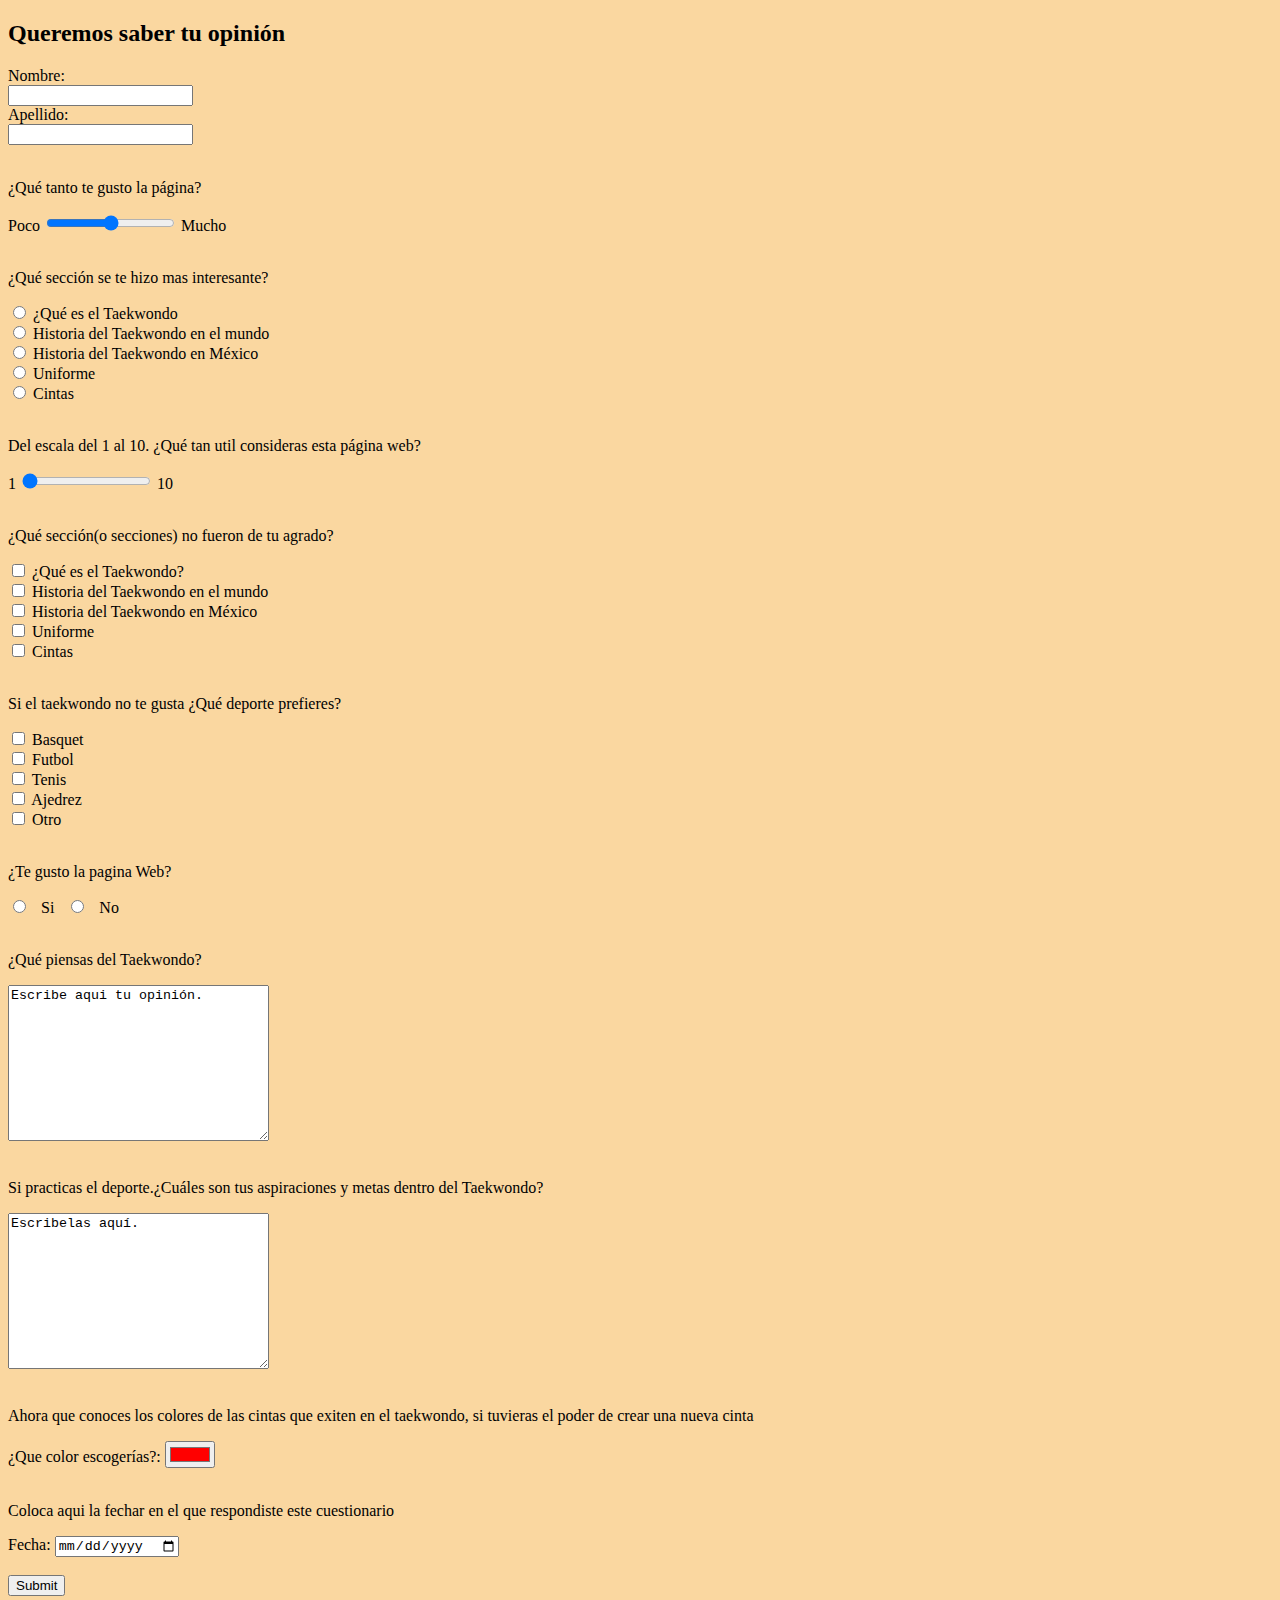
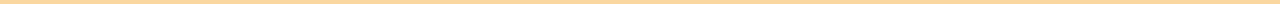
<file: 5 Formulario.html>
<!DOCTYPE html>
<html lang="en" dir="ltr">
  <head>
    <meta charset="utf-8">
    <title></title>
  </head>
  <body bgcolor="#FAD7A0">
    <h2>Queremos saber tu opinión</h2>

<form action="6 Gracias.html">
  <label for="fname">Nombre:</label><br>
  <input type="text" id="fname" name="fname"><br>
  <label for="lname">Apellido:</label><br>
  <input type="text" id="lname" name="lname"><br><br>

<p>¿Qué tanto te gusto la página?</p>
<label for="">Poco</label>
<input type="range" id="rango" name="que tanto te gusto" min="0" max="50">
<label for="">Mucho</label>
<br><br>

<p>¿Qué sección se te hizo mas interesante?</p>
<input type="radio" id="seccion1" name="seccion1" value="que es">
<label for="seccion1">¿Qué es el Taekwondo</label><br>
<input type="radio" id="seccion2" name="seccion2" value="historia">
<label for="seccion2">Historia del Taekwondo en el mundo</label><br>
<input type="radio" id="seccion3" name="seccion3" value="historia en mexico">
<label for="Seccion3">Historia del Taekwondo en México</label><br>
<input type="radio" id="seccion4" name="seccion4" value="uniforme">
<label for="seccion4">Uniforme</label><br>
<input type="radio" id="seccion5" name="seccion5" value="cintas">
<label for="seccion5">Cintas</label><br><br>

<p>Del escala del 1 al 10. ¿Qué tan util consideras esta página web?</p>
  1
  <input type="range" id="a" name="a" value="0">
  10
  <br><br>

<p>¿Qué sección(o secciones) no fueron de tu agrado?</p>
<input type="checkbox" id="seccion1" name="seccion1" value="que es">
  <label for="seccion1">¿Qué es el Taekwondo?</label><br>
  <input type="checkbox" id="seccion2" name="seccion2" value="historia en el mundo">
  <label for="seccion2">Historia del Taekwondo en el mundo</label><br>
  <input type="checkbox" id="seccion3" name="seccion3" value="historia en mexico">
  <label for="seccion3">Historia del Taekwondo en México</label><br>
  <input type="checkbox" id="seccion4" name="seccion4" value="uniforme">
  <label for="seccion4">Uniforme</label><br>
  <input type="checkbox" id="seccion5" name="seccion5" value="cintas">
  <label for="seccion5">Cintas</label><br><br>

<p>Si el taekwondo no te gusta ¿Qué deporte prefieres?</p>
<input type="checkbox" id="deporte1" name="deporte1" value="basquet">
  <label for="deport1">Basquet</label><br>
  <input type="checkbox" id="deporte2" name="deporte2" value="futbol">
  <label for="deporte2">Futbol</label><br>
  <input type="checkbox" id="deporte3" name="deporte3" value="tenis">
  <label for="deporte3">Tenis</label><br>
  <input type="checkbox" id="deporte4" name="deporte4" value="ajedrez">
  <label for="deporte4">Ajedrez</label><br>
  <input type="checkbox" id="deporte5" name="deporte5" value="otro">
  <label for="deporte5">Otro</label><br><br>

<p>¿Te gusto la pagina Web?</p>
<input type="radio" id="Si" name="paginaweb" value="si">
  <label for="Si">Si</label>
  <input type="radio" id="No" name="paginaweb" value="no">
  <label for="No">No</label><br><br>

<p>¿Qué piensas del Taekwondo?</p>
<textarea name="message" rows="10" cols="30">Escribe aqui tu opinión.</textarea>
<br><br>

<p>Si practicas el deporte.¿Cuáles son tus aspiraciones y metas dentro del Taekwondo?</p>
<textarea name="message" rows="10" cols="30">Escribelas aquí.</textarea>
<br><br>

<p>Ahora que conoces los colores de las cintas que exiten en el taekwondo, si tuvieras el poder de crear una nueva cinta</p>
<label for="favcolor">¿Que color escogerías?:</label>
  <input type="color" id="favcolor" name="favcolor" value="#ff0000">
  <br><br>

<p>Coloca aqui la fechar en el que respondiste este cuestionario</p>
<label for="Fecha en el que se respondio">Fecha:</label>
  <input type="date" id="Fechas en el que se respondio" name="Fechas en el que se respondio">
  <br><br>
  <input type="submit" value="Submit">


</form>
  </body>
</html>
</file>
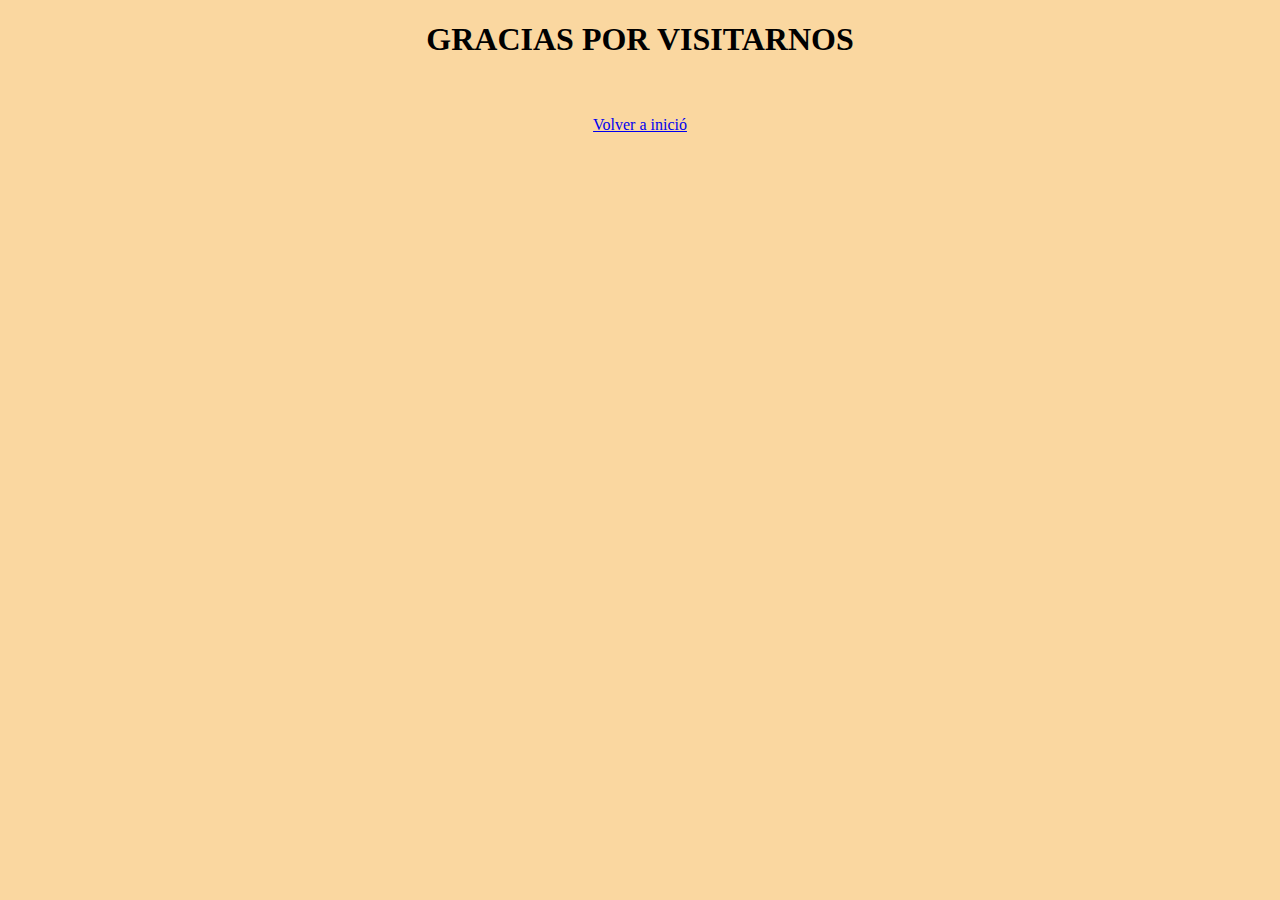
<file: 6 Gracias.html>
<!DOCTYPE html>
<html lang="es" dir="ltr">
  <head>
    <meta charset="utf-8">
    <title>Gracias</title>
  </head>
  <body bgcolor="#FAD7A0">
    <h1 align="center">GRACIAS POR VISITARNOS</h1><br><br>
    <center><a href="Que es el Tae Kwon Do.html">Volver a inició</a></center>
  </body>
</html>
</file>
